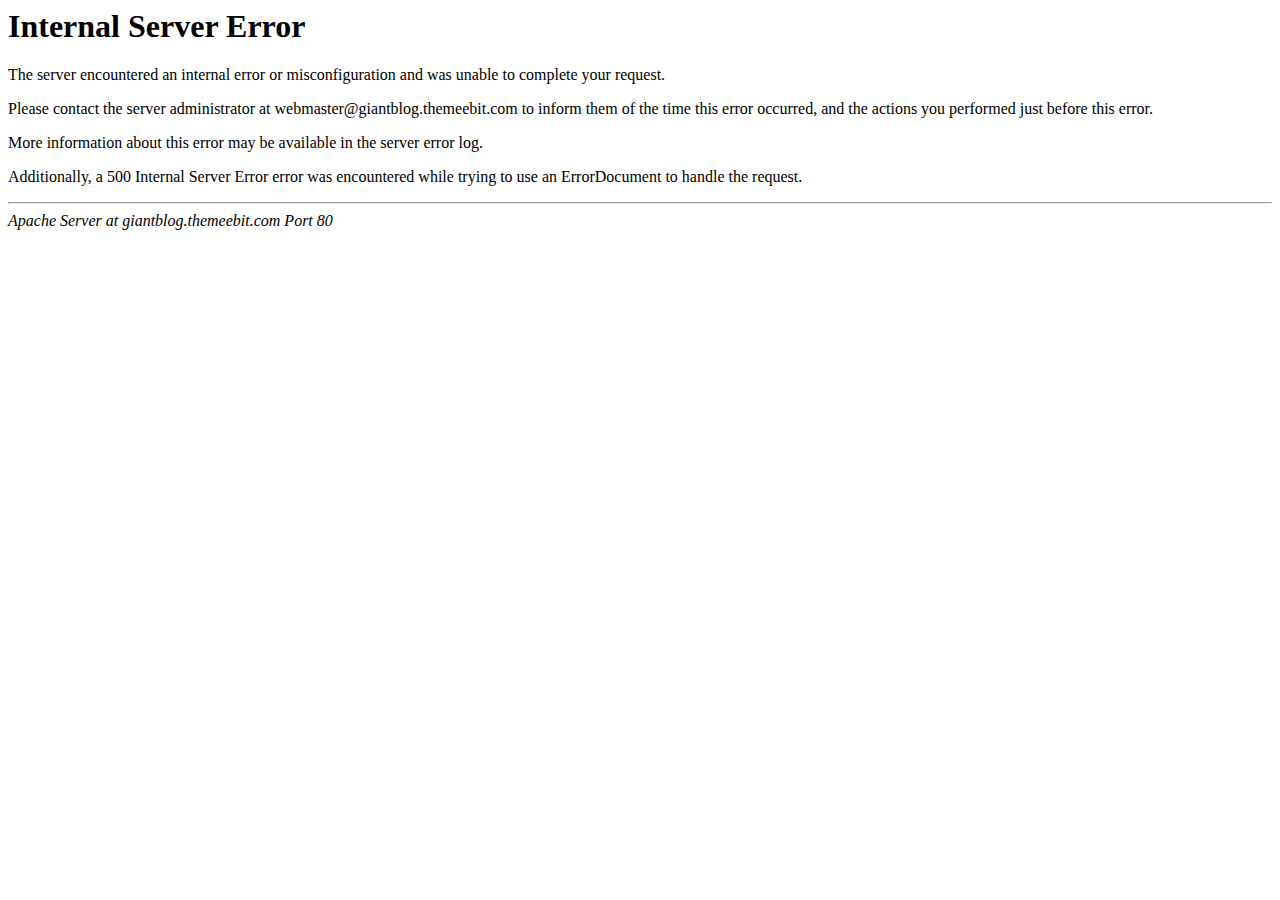
<file: giantblog.themeebit.com/assets/css/owl.video.play.html>
<!DOCTYPE HTML PUBLIC "-//IETF//DTD HTML 2.0//EN">
<html><head>
<title>500 Internal Server Error</title>
</head><body>
<h1>Internal Server Error</h1>
<p>The server encountered an internal error or
misconfiguration and was unable to complete
your request.</p>
<p>Please contact the server administrator at 
 webmaster@giantblog.themeebit.com to inform them of the time this error occurred,
 and the actions you performed just before this error.</p>
<p>More information about this error may be available
in the server error log.</p>
<p>Additionally, a 500 Internal Server Error
error was encountered while trying to use an ErrorDocument to handle the request.</p>
<hr>
<address>Apache Server at giantblog.themeebit.com Port 80</address>
</body></html>
</file>
